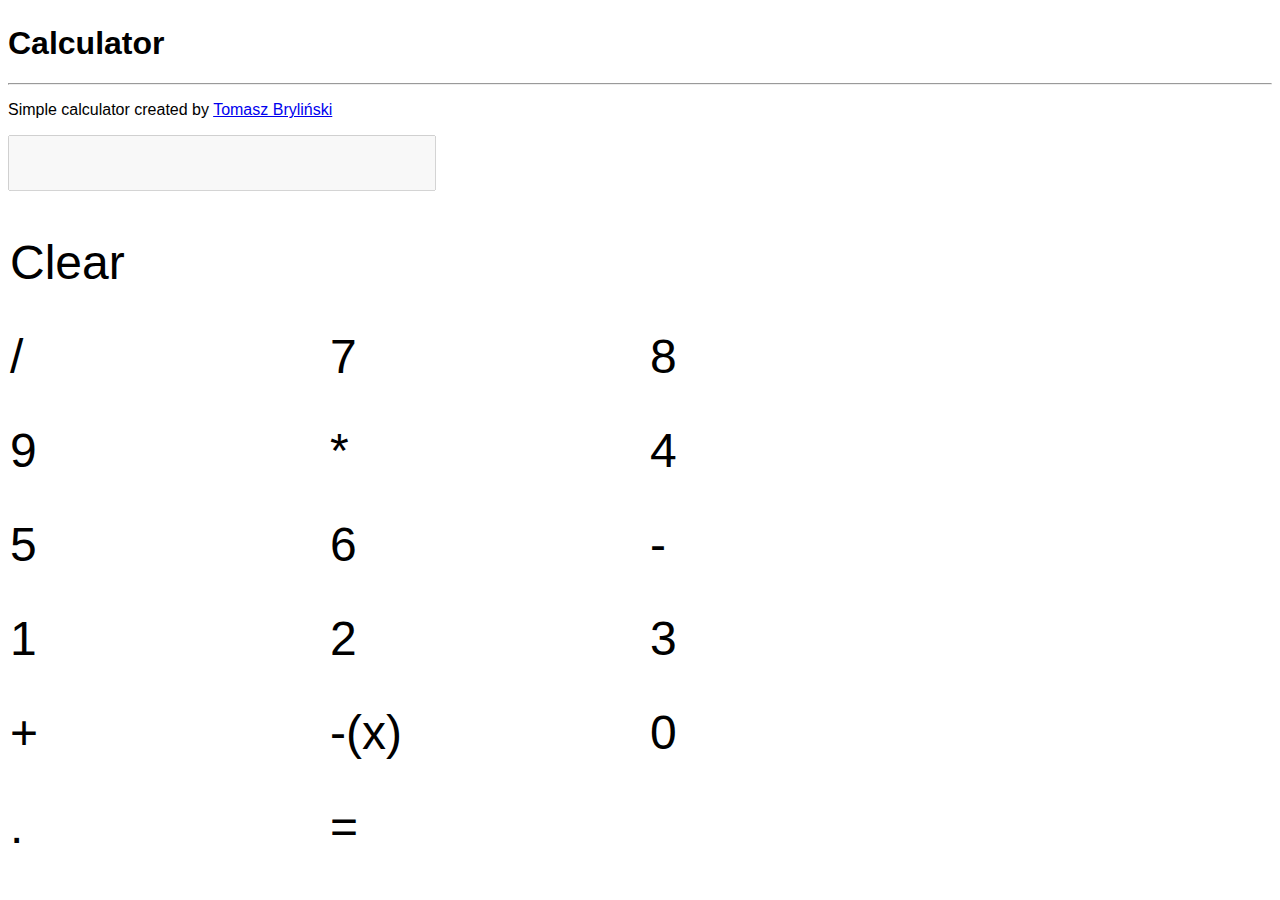
<file: simple-calculator/index.html>
<!DOCTYPE html>
<html lang="en">
<head>
	<meta charset="UTF-8">
	<meta name="viewport" content="width=device-width, initial-scale=1.0">
	<meta http-equiv="X-UA-Compatible" content="ie=edge">
	<title>Simple Calculator</title>
	<link rel="stylesheet" href="https://stackpath.bootstrapcdn.com/bootstrap/4.1.3/css/bootstrap.min.css" integrity="sha384-MCw98/SFnGE8fJT3GXwEOngsV7Zt27NXFoaoApmYm81iuXoPkFOJwJ8ERdknLPMO" crossorigin="anonymous">
	<!-- Custom Styles -->
	<link rel="stylesheet" href="styles/styles.css">
</head>
<body>

	<div id="root">

		<section class="app">
			<div class="container">
				<div class="row">
					<div class="col-md-8 offset-md-2 col-sm-10 offset-sm-1 col-xs-12 offset-xs-0">
						
						<div class="jumbotron">
							<h1 class="display-4">Calculator</h1>
							<hr class="my-4">
							<p>Simple calculator created by <a href="https://tbrylinski.pl/" target="_blank">Tomasz Bryliński</a></p>
						</div>

						<div class="calculator">
							<div class="calculator__expression">{{ fullExpression }}</div>
							<div class="calculator__result">
								<input v-model="expression" disabled ref="input-ref" type="text" class="form-control">
							</div>
							<div class="calculator__content">
								<div @click="clearExpression" class="btn btn-danger btn-lg calculator__btn calculator__btn--clear">Clear</div>
								<div @click="bindOperation('/')" class="btn btn-light btn-lg calculator__btn">/</div>
								<div @click="bindNumber(7)" class="btn btn-light btn-lg calculator__btn">7</div>
								<div @click="bindNumber(8)" class="btn btn-light btn-lg calculator__btn">8</div>
								<div @click="bindNumber(9)" class="btn btn-light btn-lg calculator__btn">9</div>
								<div @click="bindOperation('*')" class="btn btn-light btn-lg calculator__btn">*</div>
								<div @click="bindNumber(4)" class="btn btn-light btn-lg calculator__btn">4</div>
								<div @click="bindNumber(5)" class="btn btn-light btn-lg calculator__btn">5</div>
								<div @click="bindNumber(6)" class="btn btn-light btn-lg calculator__btn">6</div>
								<div @click="bindOperation('-')" class="btn btn-light btn-lg calculator__btn">-</div>
								<div @click="bindNumber(1)" class="btn btn-light btn-lg calculator__btn">1</div>
								<div @click="bindNumber(2)" class="btn btn-light btn-lg calculator__btn">2</div>
								<div @click="bindNumber(3)" class="btn btn-light btn-lg calculator__btn">3</div>
								<div @click="bindOperation('+')" class="btn btn-light btn-lg calculator__btn">+</div>
								<div @click="negation" class="btn btn-light btn-lg calculator__btn">-(x)</div>
								<div @click="bindNumber(0)" class="btn btn-light btn-lg calculator__btn">0</div>
								<div @click="bindDecimal" class="btn btn-light btn-lg calculator__btn">.</div>
								<div @click="resultCount" class="btn btn-success btn-lg calculator__btn">=</div>
							</div>
						</div>

					</div>
				</div>
			</div>
		</section>	

	</div>

	<script src="https://stackpath.bootstrapcdn.com/bootstrap/4.1.3/js/bootstrap.min.js" integrity="sha384-ChfqqxuZUCnJSK3+MXmPNIyE6ZbWh2IMqE241rYiqJxyMiZ6OW/JmZQ5stwEULTy" crossorigin="anonymous"></script>
	<!-- Vue.js library -->
	<script src="lib/vue.js"></script>
	<!-- App -->
	<script src="src/app.js"></script>
</body>
</html>
</file>
<file: simple-calculator/styles/styles.css>
#root {
	font-family: sans-serif;
}

.app {
	margin-top: 25px;
}

.calculator {
	margin-bottom: 25px;
	position: relative;
	display: block;
}

.calculator__expression {
	position: absolute;
	text-align: right;
	font-size: 14px;
	max-width: 100%;
	top: -25px;
	left: 0;
}

.calculator__result {
	margin-bottom: 25px;
}

.calculator__result > .form-control {
	text-align: right;
	font-size: 2rem;
	height: 50px;
}

.calculator__content {
	justify-content: flex-start;
	align-items: stretch;
	flex-wrap: wrap;
	display: flex;
	border-collapse: collapse;
}

.calculator__btn {
	background-clip: content-box;
	line-height: 90px;
	border-radius: 0;
	font-size: 3rem;
	padding: 2px;
	width: 25%;
}

.calculator__btn--clear {
	width: 75%;
}
</file>
